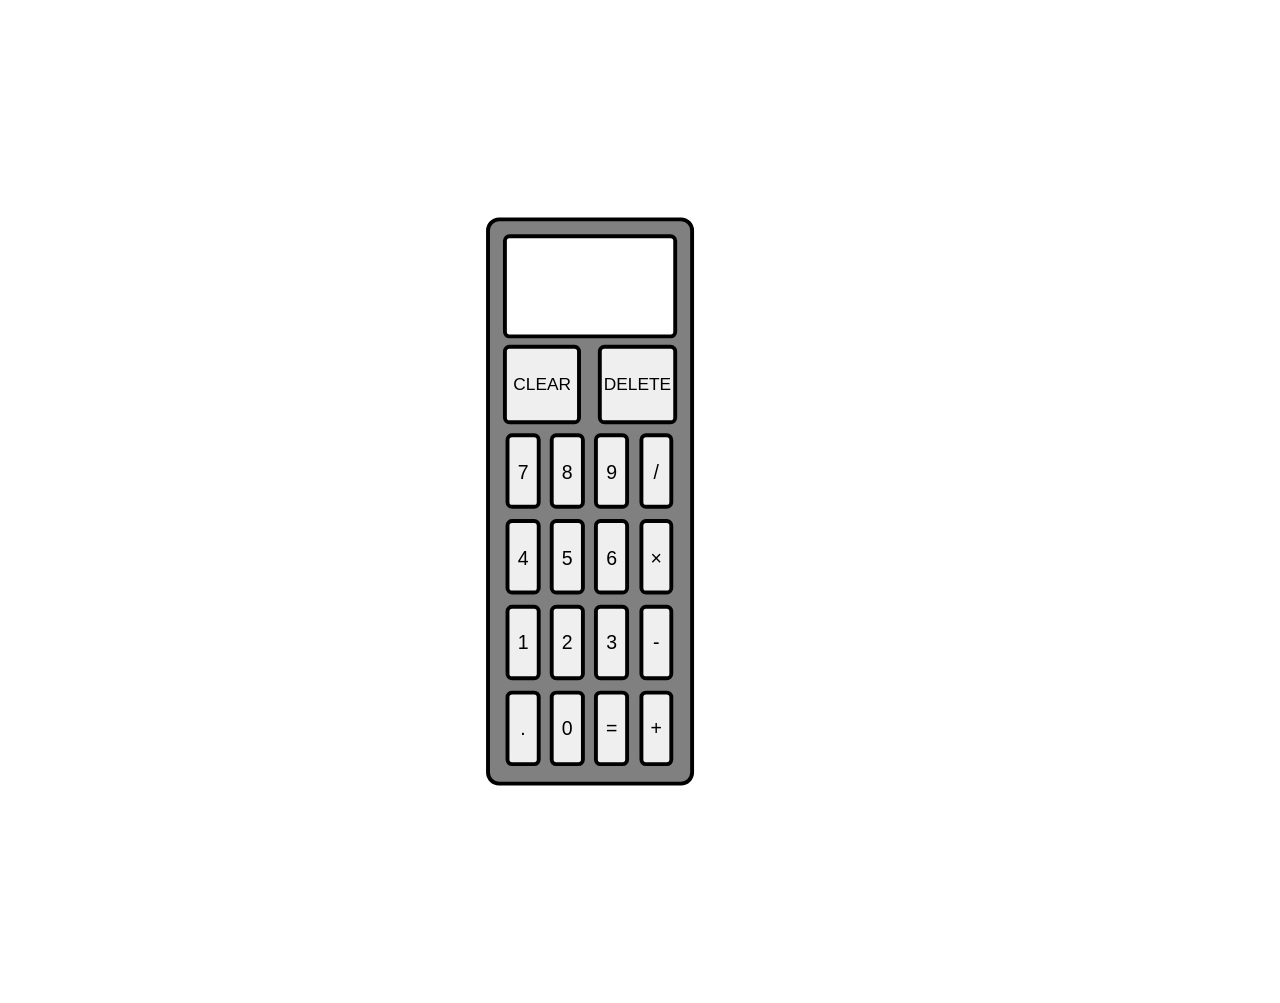
<file: calculator/index.html>
<!DOCTYPE html>
<html lang="en">
<head>
    <meta charset="UTF-8">
    <meta name="viewport" content="width=device-width, initial-scale=1.0">
    <title>Calculator</title>
    <link rel="stylesheet" href="styles.css">
    <script src="index.js" defer></script>
    <link rel="preconnect" href="https://fonts.googleapis.com">
    <link rel="preconnect" href="https://fonts.gstatic.com" crossorigin>
    <link href="https://fonts.googleapis.com/css2?family=Roboto:wght@100;300;400;500;700;900&display=swap" rel="stylesheet">
</head>
<body>
    <div class="container">
        <div class = "display">
            <input class="textbox" type="text" value="">
        </div>
        <div class="bottom">
            <div class="erase">
                <button class="button clear">CLEAR</button>
                <button class="button delete">DELETE</button>
            </div>
            <div class="noas">
                <div class = "column one">
                    <button class="button Digit7">7</button> 
                    <button class="button Digit4">4</button>
                    <button class="button Digit1">1</button>
                    <button class="button .">.</button>
                </div> 
                <div class = "column two">
                    <button class="button Digit8">8</button> 
                    <button class="button Digit5">5</button> 
                    <button class="button Digit2">2</button> 
                    <button class="button Digit0">0</button> 
                </div>
                <div class = "column three">
                    <button class="button Digit9">9</button> 
                    <button class="button Digit6">6</button> 
                    <button class="button Digit3">3</button> 
                    <button class="button equal">=</button> 
                </div>
                <div class = "column four">
                    <button class="button /">/</button> 
                    <button class="button *">×</button>
                    <button class="button -">-</button>
                    <button class="button +">+</button>
                </div>
        </div>
        </div>
    </div>
</body>
</html>
</file>
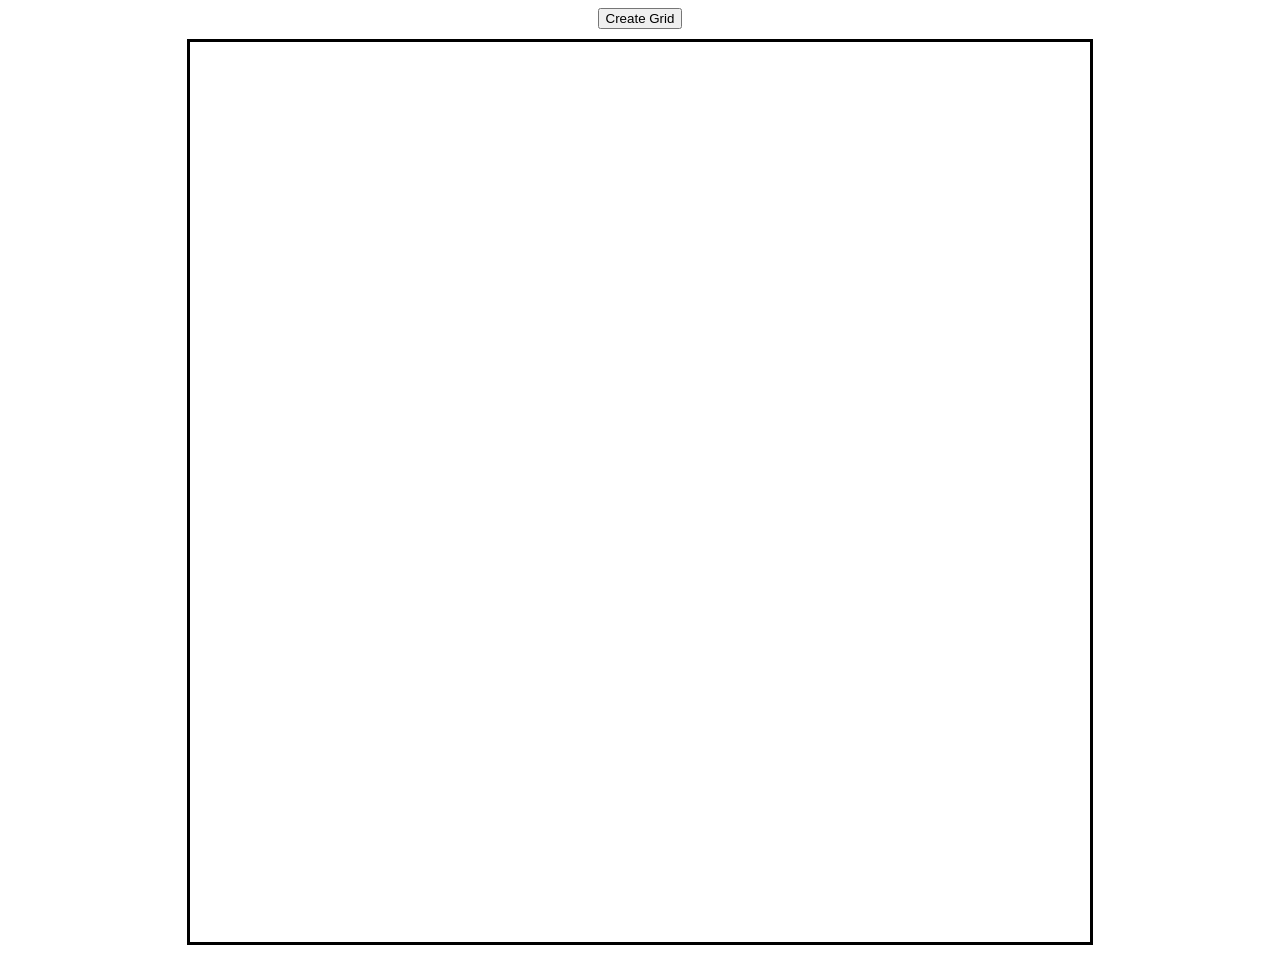
<file: etch-a-sketch/index.html>
<!DOCTYPE html>
<html lang="en">
<head>
    <meta charset="UTF-8">
    <meta name="viewport" content="width=device-width, initial-scale=1.0">
    <title>Etch-a-Sketch</title>
    <link rel = "stylesheet" href="styles.css">
    <script src="index.js" defer></script>
</head>
<body>
    <div class = "createbutton">
        <button class = "create"> Create Grid</button>
    </div>
    <div id="container">
        <div class="squares"></div>
    </div>
</body>
</html>
</file>
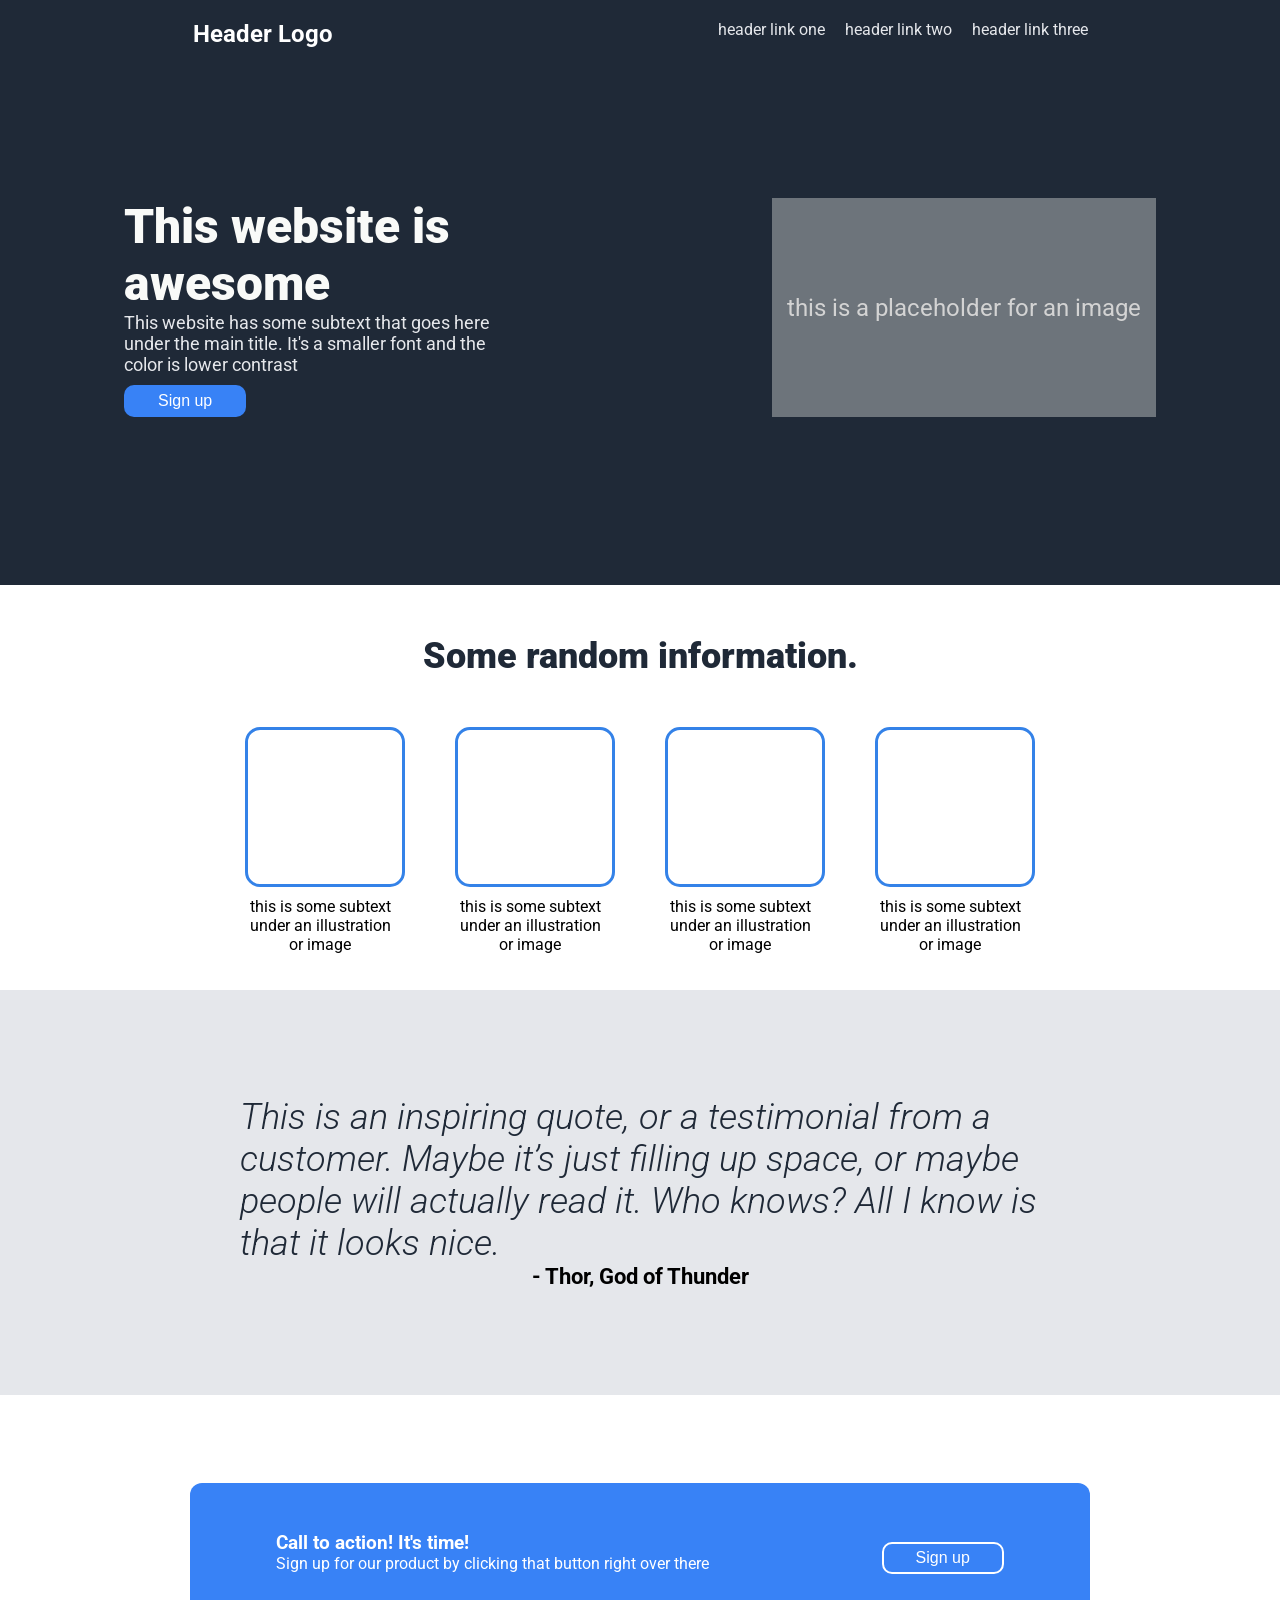
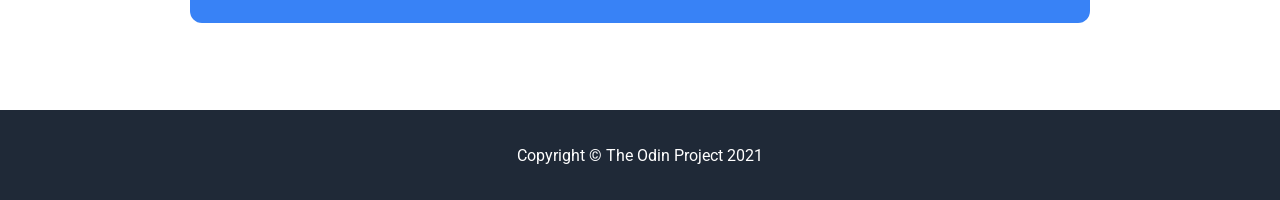
<file: landing page/index.html>
<!doctype html>
<html lang="en">
  <head>
    <meta charset="UTF-8" />
    <meta name="viewport" content="width=device-width, initial-scale=1.0" />
    <title>Flexbox landing</title>
    <link rel="stylesheet" href="styles.css" />

    <link
      href="http://fonts.googleapis.com/css?family=Roboto"
      rel="stylesheet"
      type="text/css"/>

    <style>
      body {
        font-family: "Roboto", sans-serif;
      }
    </style>
  </head>

  <body>
    <div class="project">
      <div class="top">
        <div class="headerbar">
          <div class="headerbarlogo">
            <h2>Header Logo</h2>
          </div>

          <div class="headerbarnav">
            <ul>
              <li>header link one</li>
              <li>header link two</li>
              <li>header link three</li>
            </ul>
          </div>
        </div>

        <div class="headercontent">
          <div class="hcleft">
            <h1>This website is awesome</h1>

            <p>
              This website has some subtext that goes here under the main title.
              It's a smaller font and the color is lower contrast
            </p>

            <button>Sign up</button>
          </div>

          <div class="hcright">
            <div class="image">this is a placeholder for an image</div>
          </div>
        </div>
      </div>
      <div class="middle1">
        <div class="m1header">
          <h1>Some random information.</h1>
        </div>
        <div class="m1content">
          <div class="m1c1">
            <div class="m1c1 box"></div>
            <p>this is some subtext under an illustration or image</p>
          </div>
          <div class="m1c2">
            <div class="m1c2 box"></div>
            <p>this is some subtext under an illustration or image</p>
          </div>
          <div class="m1c3">
            <div class="m1c3 box"></div>
            <p>this is some subtext under an illustration or image</p>
          </div>
          <div class="m1c4">
            <div class="m1c4 box"></div>
            <p>this is some subtext under an illustration or image</p>
          </div>
        </div>
      </div>
      <div class = "middle2">
        <div class = "m2c">
          <div class = "quote">
            <p> This is an inspiring quote, or a testimonial from a customer. Maybe it’s just filling up space, or maybe people will actually read it. Who knows? All I know is that it looks nice.</p>
          </div>
          <div class = "person">
            <p> <b>- Thor, God of Thunder </b></p>
          </div>
        </div>
      </div>
      <div class = "calltoaction">
        <div class = "cta">
          <div class = "ctaleft">
            <h3> Call to action! It's time!</h3>
            <p> Sign up for our product by clicking that button right over there</p>
          </div>
          <div class = "ctaright">
            <button>Sign up</button>
          </div>
        </div> 
      </div>
      <div class = "footer">
        <p> Copyright © The Odin Project 2021</p>
      </div>
    </div>
  </body>
</html>
</file>
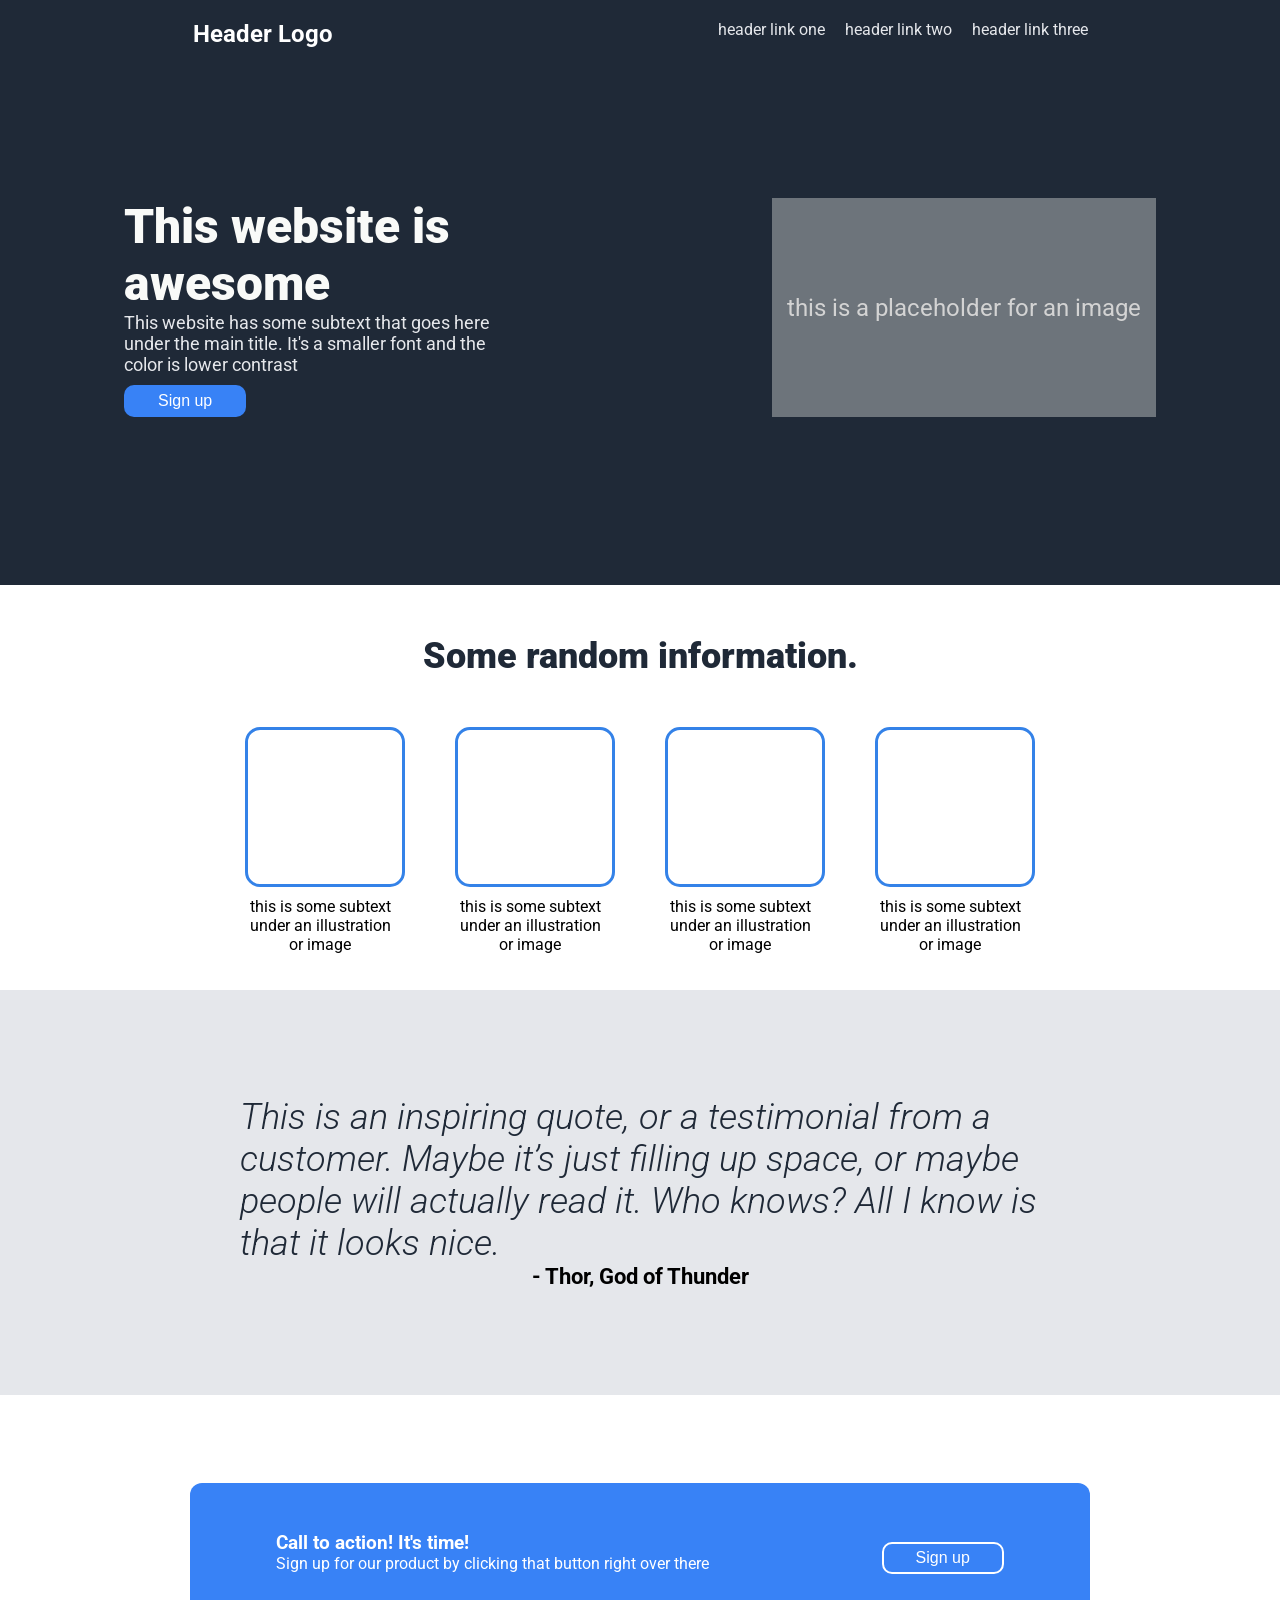
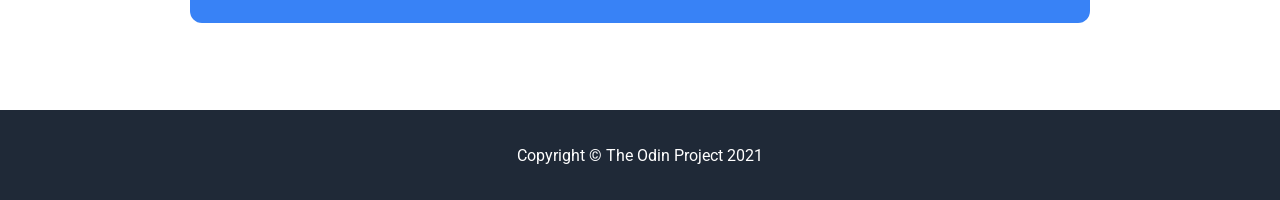
<file: landing-page/index.html>
<!doctype html>
<html lang="en">
  <head>
    <meta charset="UTF-8" />
    <meta name="viewport" content="width=device-width, initial-scale=1.0" />
    <title>Landing Page</title>
    <link rel="stylesheet" href="styles.css" />

    <link
      href="http://fonts.googleapis.com/css?family=Roboto"
      rel="stylesheet"
      type="text/css"/>

    <style>
      body {
        font-family: "Roboto", sans-serif;
      }
    </style>
  </head>

  <body>
    <div class="project">
      <div class="top">
        <div class="headerbar">
          <div class="headerbarlogo">
            <h2>Header Logo</h2>
          </div>

          <div class="headerbarnav">
            <ul>
              <li>header link one</li>
              <li>header link two</li>
              <li>header link three</li>
            </ul>
          </div>
        </div>

        <div class="headercontent">
          <div class="hcleft">
            <h1>This website is awesome</h1>

            <p>
              This website has some subtext that goes here under the main title.
              It's a smaller font and the color is lower contrast
            </p>

            <button>Sign up</button>
          </div>

          <div class="hcright">
            <div class="image">this is a placeholder for an image</div>
          </div>
        </div>
      </div>
      <div class="middle1">
        <div class="m1header">
          <h1>Some random information.</h1>
        </div>
        <div class="m1content">
          <div class="m1c1">
            <div class="m1c1 box"></div>
            <p>this is some subtext under an illustration or image</p>
          </div>
          <div class="m1c2">
            <div class="m1c2 box"></div>
            <p>this is some subtext under an illustration or image</p>
          </div>
          <div class="m1c3">
            <div class="m1c3 box"></div>
            <p>this is some subtext under an illustration or image</p>
          </div>
          <div class="m1c4">
            <div class="m1c4 box"></div>
            <p>this is some subtext under an illustration or image</p>
          </div>
        </div>
      </div>
      <div class = "middle2">
        <div class = "m2c">
          <div class = "quote">
            <p> This is an inspiring quote, or a testimonial from a customer. Maybe it’s just filling up space, or maybe people will actually read it. Who knows? All I know is that it looks nice.</p>
          </div>
          <div class = "person">
            <p> <b>- Thor, God of Thunder </b></p>
          </div>
        </div>
      </div>
      <div class = "calltoaction">
        <div class = "cta">
          <div class = "ctaleft">
            <h3> Call to action! It's time!</h3>
            <p> Sign up for our product by clicking that button right over there</p>
          </div>
          <div class = "ctaright">
            <button>Sign up</button>
          </div>
        </div> 
      </div>
      <div class = "footer">
        <p> Copyright © The Odin Project 2021</p>
      </div>
    </div>
  </body>
</html>
</file>
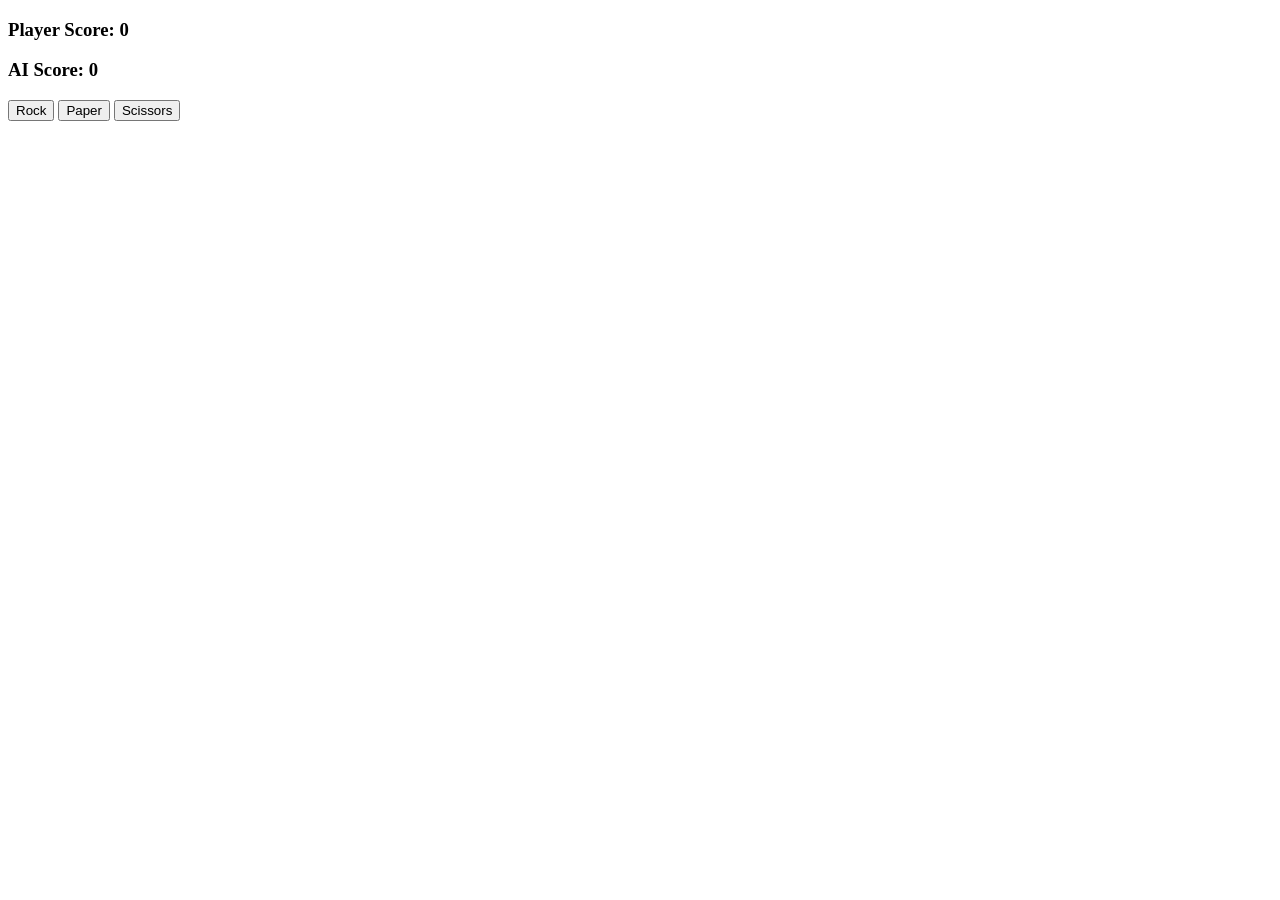
<file: revisiting-rock-paper-scissors/index.html>
<!DOCTYPE html>
<html lang="en">
<head>
    <meta charset="UTF-8">
    <meta name="viewport" content="width=device-width, initial-scale=1.0">
    <title>Revisiting Rock Paper Scissors</title>
    <script src="index.js" defer></script>
</head>
<body>
    <div id="container">
        <h3 class="pscore">Player Score: 0</h3>
        <h3 class="aiscore">AI Score: 0</h3>
        <button class="rbutton">Rock</button>
        <button class="pbutton">Paper</button>
        <button class="sbutton">Scissors</button>
        <div class = "output"></div>
    </div>
</body>
</html>
</file>
<file: calculator/styles.css>
body {
    font-family: 'Roboto', sans-serif;
    font-weight: 900;
    display: flex;
    justify-content: center;
    align-items: center;
}

.container{
    width: 300px;
    height: 411px;
    display: flex;
    flex-direction: column;
    justify-content: flex-start;
    align-items: center;
    margin: 275px 800px 275px 700px;
    padding: 10px;
    background-color: grey;
    border: 3px solid black;
    border-radius: 10px;
    transform: scale(1.3);
}



.column{
    display: flex;
    flex-direction: column;
}

.noas{
    display: flex;
    flex: 1;
    gap: 3px;
    width: 100%;
}
.bottom{
    width: 100%;
    display: flex;
    flex-direction: column;
    /* justify-content: center;
    align-items: center; */
    flex: 1;
}



.erase{
    display: flex;
    width: 100%;
    gap: 3px;
    margin-top: 5px;
    margin-bottom: 5px;
}

.erase button{
    flex: 1;
    padding: 20px 0;
}

.erase .clear{
    margin-right: 10px;
}


.display{
    height: 80px;
    width: 100%;
}


.textbox{
    width: 100%;
    height: 100%;
    box-sizing: border-box;

    border: 3px solid black;
    border-radius: 5px;

    font-size: 30px;
    text-align: right;
    padding: 0 15px;

    overflow: hidden;
}

.column{
    display: flex;
    flex-direction: column;
    flex: 1;
    gap: 3px;
}

button{
    flex: 1;
    gap: 2px;
    border: 3px solid black;
    border-radius: 5px;
}

.column .button{
    margin: 2.3px;
    font-size: 15px;
}

.button.dot{
    font-size: 18px;
}

.button.subtraction{
    font-size: 22px;
}

.button.multiplication{
    font-size: 20px;
}


.button.addition{
    font-size: 20px;
}
</file>
<file: etch-a-sketch/styles.css>
.squares{
    display: flex;
    flex-wrap: wrap;
    width: 900px;
    height: 900px;
    margin: auto;
    border: 3px solid;

}



.createbutton{
    display: flex;
    margin-bottom: 10px;
    justify-content: center;
}
</file>
<file: landing page/styles.css>
* {
  margin: 0;
  padding: 0;
  box-sizing: border-box;
}

.headerbar {
  display: flex;
  justify-content: space-around;
}
li {
  list-style: none;
  color: #e5e7eb ;
}

.headerbarlogo {
  margin: 20px;
}
ul {
  display: flex;
  justify-content: flex-end;
  gap: 20px;
  margin: 20px;
}



.hcleft {
  max-width: 400px;
}

.top {
  max-width: 100vw;
  min-height: 65vh;
  color: white;
  background-color: #1f2937;
}

.headercontent {
  display: flex;
  justify-content: space-around;
  padding: 130px 0;
}

/*  */

.hcright .image {
  display: flex;
  font-size: 24px;
  justify-content: center;
  align-items: center;
  height: 100%;
  width: 30vw;
  background-color: #6d747b;
  color: lightgray;
}

.hcleft h1 {
  font-size: 48px;
  color: #f9faf8;
  font-weight: 900;
}

.hcleft p {
  font-size: 18px;
  color: #e5e7eb;
}

.hcleft button {
  color: white;
  background-color: #3882f6;
  padding: 5px 32px 5px 32px;
  margin-top: 10px;
  font-size: 16px;
  border-radius: 10px;
  border-color: transparent;
}

.middle1 {
  min-height: 45vh;
}

.m1header {
  display: flex;
  justify-content: center;
}

.m1content {
  display: flex;
  justify-content: center;
  gap: 50px
}



.m1c1.box,
.m1c2.box,
.m1c3.box,
.m1c4.box {
  border: 3.5px solid #3482e8;
  width: 160px;
  height: 160px;
  border-radius: 15px;
  justify-content: center;
  align-items: center;
  margin-bottom: 10px;
}

.m1header h1{
  font-size: 36px;
  color: #1f2937;
  font-weight: 900;
  margin-top: 50px;
  margin-bottom: 50px;
}



.m1content p{
  max-width: 150px;
  text-align: center;
}



.middle2{
  background-color: #e5e7eb;
  min-height: 45vh;
  display: flex;
  flex-direction: column;
  justify-content: center;
  align-items: center;
  gap: 100px
}


.m2c{
  max-width: 800px;
}
.quote{
  max-width: 800px;
}

.person{
  height: 100%;
  display: flex;
  justify-content: center;
  align-items: center;
  max-width: 800px;
}

.quote p{
  display: flex;
  font-size: 36px;
  color: #1f2937;
  font-weight: 300;
  font-style: italic;
  margin: 0;
  
}
.person p{
  font-size: 22px;
}

.ctaright button{
  color: white;
  background-color: #3882f6;
  padding: 5px 32px 5px 32px;
  margin-top: 10px;
  font-size: 16px;
  border: 2px solid white;
  border-radius: 10px;
}

.calltoaction{
  height: 35vh;
  display: flex;
  justify-content: center;
  align-items: center;
}


.cta{
  width: 900px;
  height: 140px;
  background-color: #3882f6;
  border-radius: 12px;
  display: flex;
  justify-content: space-around;
  align-items: center;
}

.cta p, h3{
  color: white;
}

.footer{
  display: flex;
  background-color: #1f2937;
  justify-content: center;
  align-items: center;
  height: 10vh;
}

.footer p{
  color: white;
}
</file>
<file: landing-page/styles.css>
* {
  margin: 0;
  padding: 0;
  box-sizing: border-box;
}

.headerbar {
  display: flex;
  justify-content: space-around;
}
li {
  list-style: none;
  color: #e5e7eb ;
}

.headerbarlogo {
  margin: 20px;
}
ul {
  display: flex;
  justify-content: flex-end;
  gap: 20px;
  margin: 20px;
}



.hcleft {
  max-width: 400px;
}

.top {
  max-width: 100vw;
  min-height: 65vh;
  color: white;
  background-color: #1f2937;
}

.headercontent {
  display: flex;
  justify-content: space-around;
  padding: 130px 0;
}

/*  */

.hcright .image {
  display: flex;
  font-size: 24px;
  justify-content: center;
  align-items: center;
  height: 100%;
  width: 30vw;
  background-color: #6d747b;
  color: lightgray;
}

.hcleft h1 {
  font-size: 48px;
  color: #f9faf8;
  font-weight: 900;
}

.hcleft p {
  font-size: 18px;
  color: #e5e7eb;
}

.hcleft button {
  color: white;
  background-color: #3882f6;
  padding: 5px 32px 5px 32px;
  margin-top: 10px;
  font-size: 16px;
  border-radius: 10px;
  border-color: transparent;
}

.middle1 {
  min-height: 45vh;
}

.m1header {
  display: flex;
  justify-content: center;
}

.m1content {
  display: flex;
  justify-content: center;
  gap: 50px
}



.m1c1.box,
.m1c2.box,
.m1c3.box,
.m1c4.box {
  border: 3.5px solid #3482e8;
  width: 160px;
  height: 160px;
  border-radius: 15px;
  justify-content: center;
  align-items: center;
  margin-bottom: 10px;
}

.m1header h1{
  font-size: 36px;
  color: #1f2937;
  font-weight: 900;
  margin-top: 50px;
  margin-bottom: 50px;
}



.m1content p{
  max-width: 150px;
  text-align: center;
}



.middle2{
  background-color: #e5e7eb;
  min-height: 45vh;
  display: flex;
  flex-direction: column;
  justify-content: center;
  align-items: center;
  gap: 100px
}


.m2c{
  max-width: 800px;
}
.quote{
  max-width: 800px;
}

.person{
  height: 100%;
  display: flex;
  justify-content: center;
  align-items: center;
  max-width: 800px;
}

.quote p{
  display: flex;
  font-size: 36px;
  color: #1f2937;
  font-weight: 300;
  font-style: italic;
  margin: 0;
  
}
.person p{
  font-size: 22px;
}

.ctaright button{
  color: white;
  background-color: #3882f6;
  padding: 5px 32px 5px 32px;
  margin-top: 10px;
  font-size: 16px;
  border: 2px solid white;
  border-radius: 10px;
}

.calltoaction{
  height: 35vh;
  display: flex;
  justify-content: center;
  align-items: center;
}


.cta{
  width: 900px;
  height: 140px;
  background-color: #3882f6;
  border-radius: 12px;
  display: flex;
  justify-content: space-around;
  align-items: center;
}

.cta p, h3{
  color: white;
}

.footer{
  display: flex;
  background-color: #1f2937;
  justify-content: center;
  align-items: center;
  height: 10vh;
}

.footer p{
  color: white;
}
</file>
